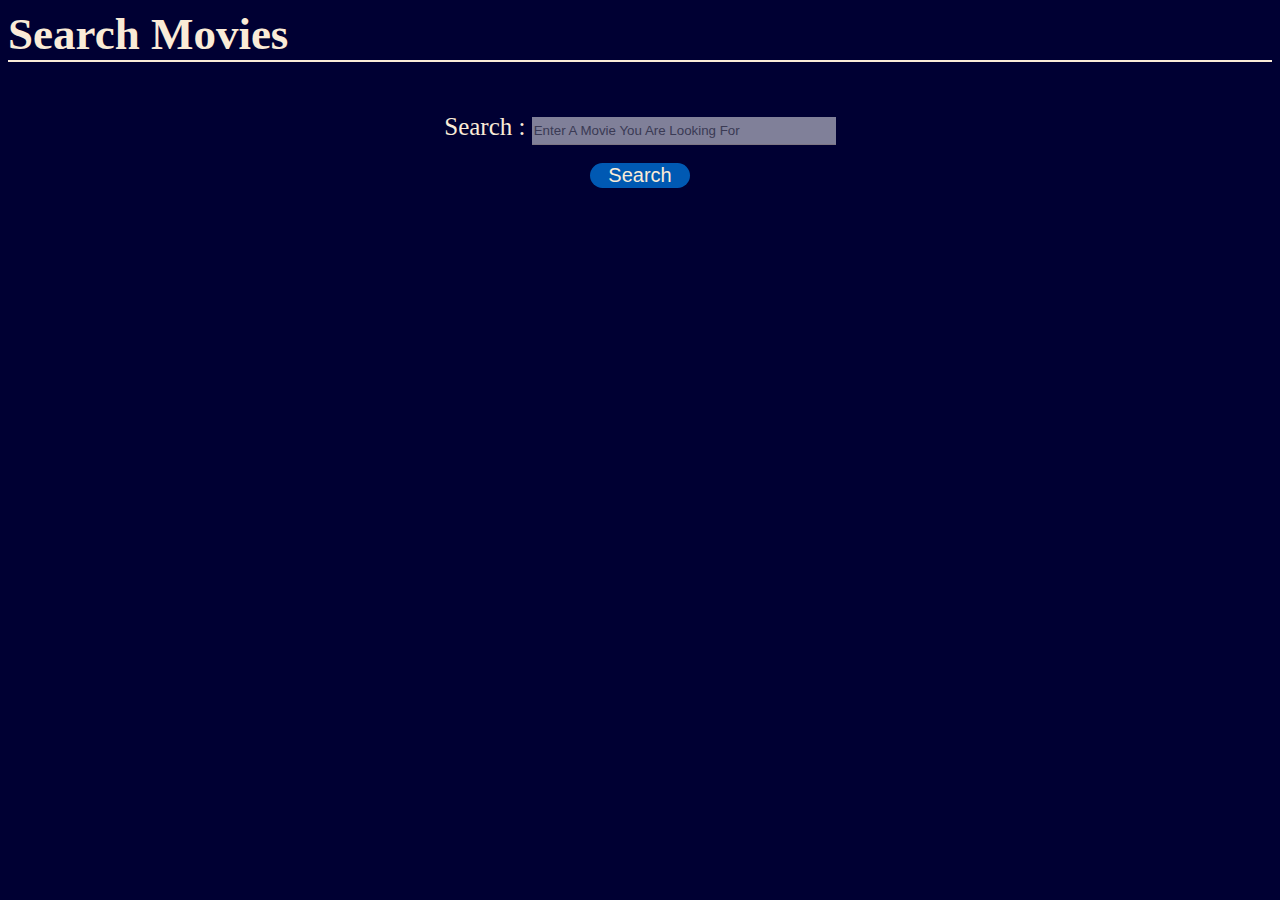
<file: index.html>
<!DOCTYPE html>
<html lang="en">
<head>
    <meta charset="UTF-8">
    <meta name="viewport" content="width=device-width, initial-scale=1.0">
    <title>Search Movies</title>
    <link rel="stylesheet" href="style.css">
    <script type="text/javascript" src="script.js"></script>
</head>
<body>
    <div class="background">
       <h1 id="tittle">Search Movies</h1>
        <div class="middle">
            <form onsubmit="return index()" id="search_box">
                <label for="search" class="label">Search : </label><input type="text" name="search_box" id="search" autocomplete="off" placeholder="Enter A Movie You Are Looking For"><br><br>
                <input type="submit" value="Search" id="button" class="button">
            </form>
        </div>
    </div>
    <h2 id="response"></h2>
    <div id="output" class="container"></div>
</body>
</html>
</file>
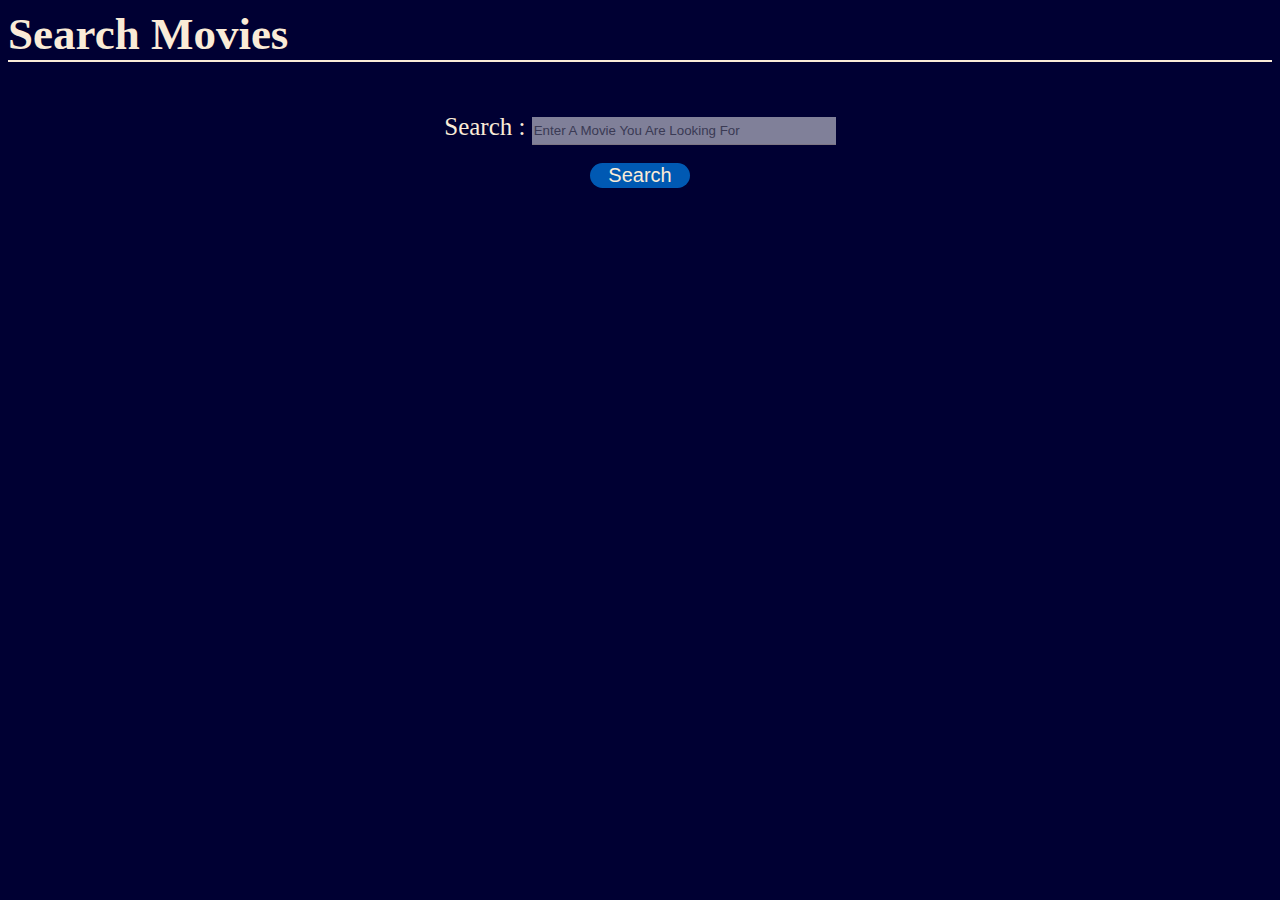
<file: Information.html>
<!DOCTYPE html>
<html lang="en">
<head>
    <meta charset="UTF-8">
    <meta name="viewport" content="width=device-width, initial-scale=1.0">
    <title>Movie Information</title>
    <link rel="stylesheet" href="style.css">
   <script src="script.js"></script>
</head>
<body>
   <h1 class="tittle">Search Movies</h1>
    <div id="display" class="output_text">
        <div class="Movie_info">
            <div class="movie_image">
                <div id="poster">
                    <img id="movie_poster" src="">
                </div><br>
            </div>
            <div class="movie_details">
                    <div id="title"></div>
                    <div class="a1" id="imdbrating"></div>
                    <div class="a1" id="year"></div>
                    <div class="a1" id="genre"></div>
                    <div class="a1" id="plot"></div>
            </div>
        </div>
        <div class="link">
                <span class="imdbtag"><span class="a2" id="link_to"></span><a class="a2" href="" id="to_imdb"></a></span><br id="br">
                
            	<button class="button" onclick="goback()" id="back">Back</button>
        </div>
    </div>
    <script>
		information();
	</script>
</body>
</html>
</file>
<file: style.css>
#back {
	margin-left: 8%;
	height: 30px;
	width: 150px;
}

.middle {
    display: flex;
    justify-content: center;
    text-align: center;
    margin-top: 4%;
}

body {
    background-color: #000033;
}

.created_title {
    margin-top: 0px;
}

.packet > div {
    margin-top: 0px;
    color: cyan;
}
/* Media Query For Page index.html */
@media screen and (max-width:500px) {
    h1#tittle {
        text-align: center;
        font-size: 30px;
    }
    input#search {
        width: 250px;
    }
    h2#response {
        font-size: 17px;
    }
}
/* Media Query For Page Information.html */
@media screen and (max-width:1108px) {
    img#movie_poster {
        width: 225px;
        height: 350px;
    }
    div.Movie_info {
        height: auto;
    }
    span.imdbtag {
        margin-top: 1.5%;
    }
}

@media screen and (max-width:920px) {
    div#title {
        font-size: 30px;
    }
    div#genre {
        font-size: 21px;
    }
    div#plot {
        font-size: 23px;
    }
    h1.tittle {
        text-align: center;
        font-size: 35px;
    }
    div.Movie_info {
        height: auto;
    }
    img#movie_poster {
        position: absolute;
        left: 50%;
        margin-left: -137.5px;
        padding-left: 0.7%;
        padding-right: 1%;
        height: 350px;
        width: 275px;;
    }
    div.Movie_info {
        padding: 2% 2% 0% 2%;
        display: block;
    }
    div.movie_details {
        padding-top: 350px;
    }
}

@media screen and (max-width:690px) {
    span#link_to {
        color: antiquewhite;
    }
    br#br {
        display: visible;
    }
    button#back {
        margin-top: 70px;
        position: absolute;
        left: 50%;
        margin-left: -75px;
    }
    span.imdbtag {
        position: absolute;
        left: 50%;
        margin-left: -171px; 
    }
    img#movie_poster {
        width: 240px;
        position: absolute;
        left: 50%;
        margin-left: -120px;
        height: 350px;
        padding: 0px 0px 0px 0px;
        height: 350px;
    }
    div.movie_details {
        padding-top: 350px;
    }
    div.Movie_info {
        padding: 2% 0% 0% 0%;
    }
}

#search {
    height: 25px;
    width: 300px;
    opacity: 0.5;
    border-bottom: 1px solid antiquewhite;
     border-top: 0px;
    border-left: 0px;
    border-right: 0px;
}

.output_text {
    background-color: cornsilk;
	margin: 2% 2% 2% 2%;
	height: auto;
	width: 95%;
}

#table {
    border-spacing: 40px;
}

#image {
    width: 200px;
    height: 300px;
}

#title {
    font-size: 40px;
}

.imdbtag {
    width: 343px;
}

#display {
	display: none;
    height: auto;
}

#year, #imdbrating {
    font-size: 21px;
}

.link {
    margin-top: 4%;
}

#link {
    font-size: 23px;
}

#genre {
	font-size: 26px;
}

#plot {
	font-size: 28px;
}


h1 {
    color: antiquewhite;
    font-size: 45px;
    border-bottom: 2px solid antiquewhite;
    border-top: 0px;
    border-left: 0px;
    border-right: 0px;
    margin: 0px 0px 0px 0px;
}

.Movie_info {
    display: flex;
    flex-wrap: wrap;
	padding: 4% 1.8% 0% 4%;
    justify-content: space-between;
    height: 400px;
}

#link_to {
	padding-left: 5%;
	color: cornflowerblue;
	font-size: 30px;
}

#to_imdb {
	color:cyan;
	font-size: 30px;
	padding-bottom: 5%;
}

.movie_details {
    flex-basis: 70%;
    order: 2;
	width: auto;
	color: cornflowerblue;
}

#movie_poster {
	height: 400px;
    width: 275px;
}

.movie_image {
    flex-basis: 20%;
    order: 1;
}

.a1 {
	margin-top: 30px;
}

.container {
    flex-wrap: wrap;
    display: flex;
    justify-content: space-around;
}

.container > div {
    height: 275px;
    width: 175px;
    border: 4px solid antiquewhite;
    padding: 5px 5px 5px 5px;
    color: black;
    margin: 20px;
    background-color: cornsilk;
}

#br {
    display: none;
}

.container > div:hover {
    border: 4px solid red;
}

.created_poster {
    height: 220px;
    width: 175px;
}

#response, #clicke {
    color: antiquewhite;
    text-align: center;
}


.label {
    font-size: 25px;
    font-family: cursive sans-serif;
    color: antiquewhite;
}

.button {
    height: 25px;
    width: 100px;
    border-radius: 50px;
    border-bottom: 0px;
    border-top: 0px;
    border-left: 0px;
    border-right: 0px;
    color: antiquewhite;
    background-color: #0059b3;
    font-family: cursive sans-serif;
    font-size: 20px;

}
.button:hover {
    cursor: pointer;
    background-color: white;
    color: #0059b3;
}
</file>
